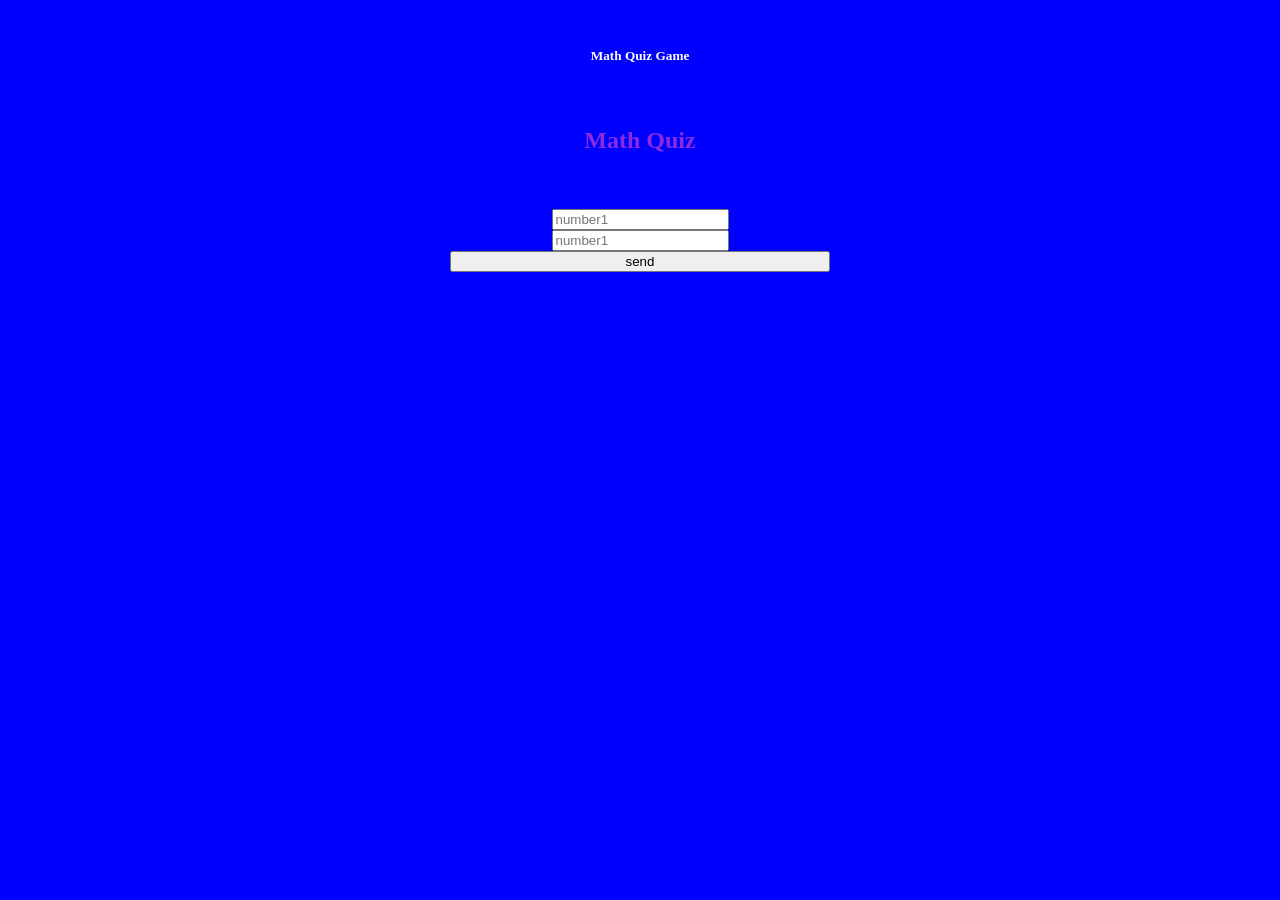
<file: game.html>
<html>
    <head><title>Math Quiz</title>
    <style>#output{
        background: white;
        border-radius: 10px;
        border-top: 10px solid #AA4465;
    padding: 10px;
        float:none;
    text-align: left;
    }
    body{
        background: blue;
    }       
        </style>
    </head>
    <body>
        <h1 id="player1name"></h1> <span id="playerscore1"></span>
        <br>
        <h2 id="player2name"></h2><span id="player2score"></span>
        <div class="container">
            <center>
                <h5 id="heading"style=color:white>Math Quiz Game</h5>
               
            </center>

        </div>
<h4 id="player1name"></h4>
<span id="playerscore1"></span>
<br>
<h5 id="player2name"></h5>
<span id="player2score"></span>
<div class="container">
    <center>
        <h2 style="color:blueviolet;">Math Quiz</h2>
        <h3 id="player_question"></h3>
        <h3 id="player_answer"></h3>
        <br>
        <br>
        <div class="output" class="col-lg-6"></div>
         
        <input type="text" id="number1" class="form-control" placeholder="number1">
        <br>
        <input type="text" id="number1" class="form-control" placeholder="number1">
        <br>
        <button id="send" class="btn-btn-info" style="width:30%;" onclick=send()>send</button>
    </center>
</div>
    </body>
    </html>
</file>
